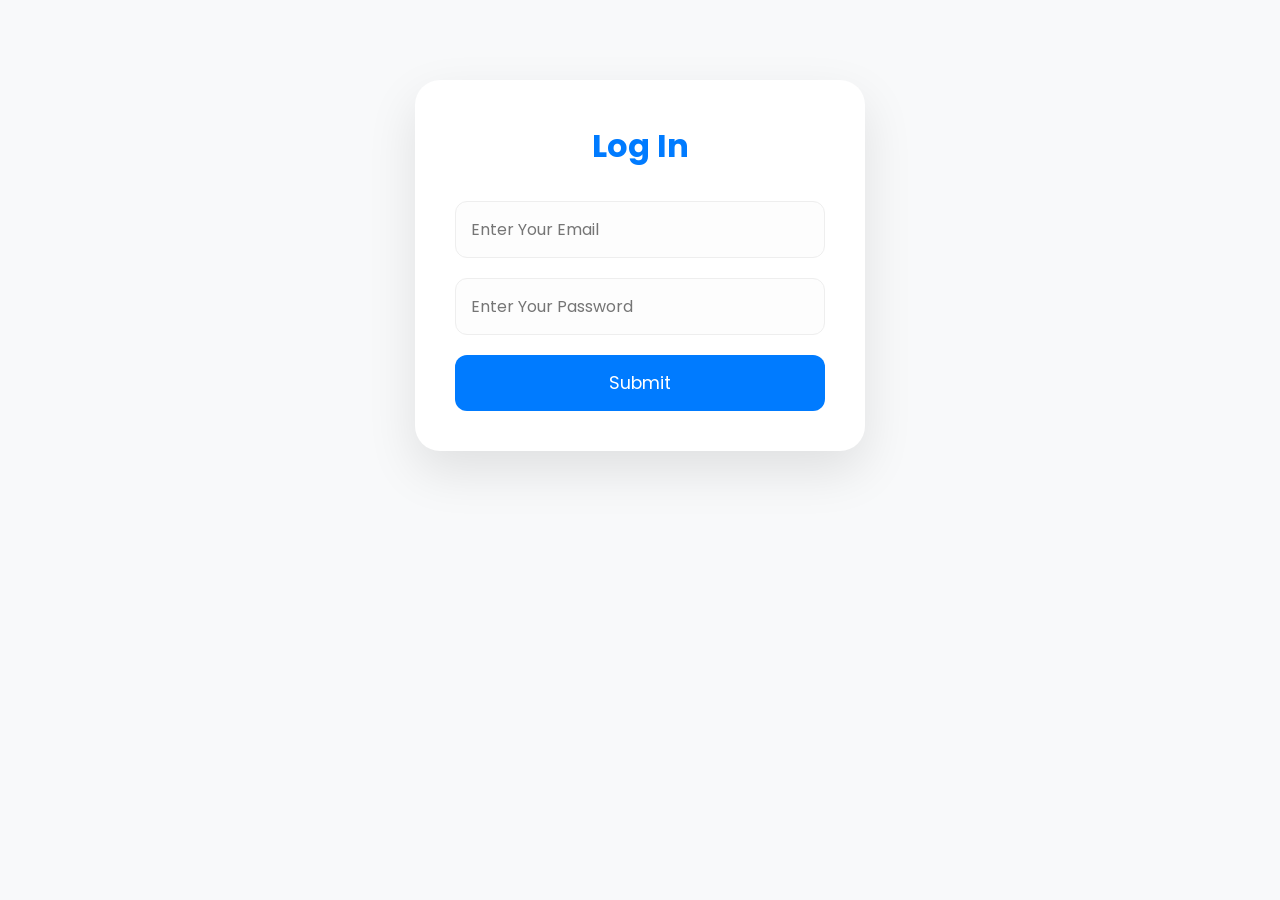
<file: login.html>
<!DOCTYPE html>
<html lang="en">
<head>
    <meta charset="UTF-8">
    <meta name="viewport" content="width=device-width, initial-scale=1.0">
    <title>QZ Log In</title>
</head>
<link rel="stylesheet" href="./qamar.css">
<body>
    <div class="form">
        <h1>Log In</h1>
        <form action="">
            <input type="email" placeholder="Enter Your Email"><br>
            <input type="password" placeholder="Enter Your Password">
        </form>
        <button class="form-btn">Submit</button>
    </div>
</body>
</html>
</file>
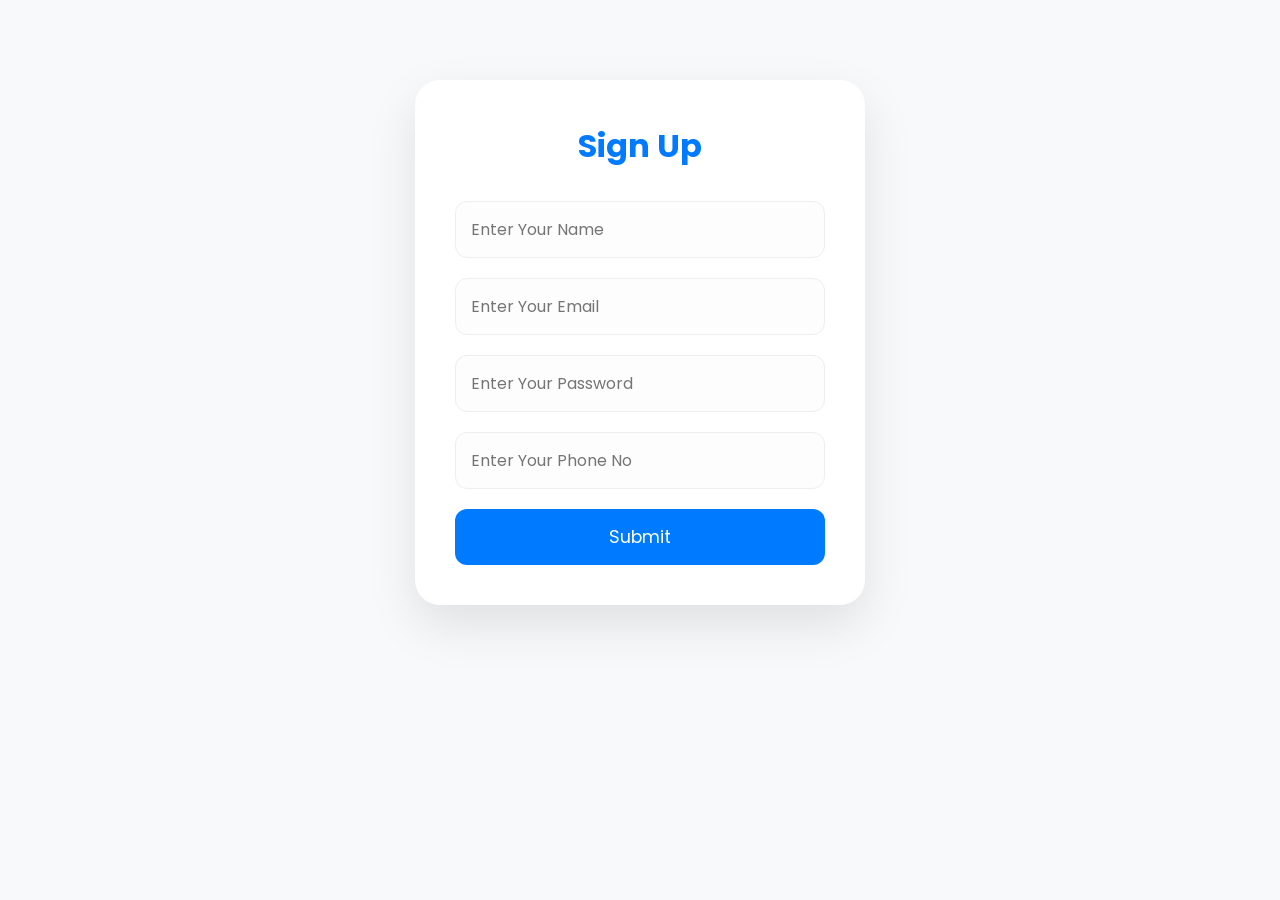
<file: signup.html>
<!DOCTYPE html>
<html lang="en">
<head>
    <meta charset="UTF-8">
    <meta name="viewport" content="width=device-width, initial-scale=1.0">
    <title>QZ Sign Up</title>
</head>
<link rel="stylesheet" href="./qamar.css">
<body>
    <div class="form">
        <h1>Sign Up</h1>
        <form action="">
            <input type="text" placeholder="Enter Your Name"><br>
            <input type="email" placeholder="Enter Your Email"><br>
            <input type="password" placeholder="Enter Your Password"><br>
            <input type="number" placeholder="Enter Your Phone No"><br>
        </form>
        <button class="form-btn">Submit</button>
    </div>
</body>
</html>
</file>
<file: qamar.css>
/* --- General Resets & Google Fonts --- */
@import url('https://fonts.googleapis.com/css2?family=Poppins:wght@300;400;600&display=swap');

* {
    margin: 0;
    padding: 0;
    box-sizing: border-box;
    font-family: 'Poppins', sans-serif;
}

body {
    background-color: #f8f9fa;
    color: #333;
    line-height: 1.6;
}

/* --- Navigation Bar --- */
nav {
    background: #ffffff;
    padding: 15px 5%;
    box-shadow: 0 2px 15px rgba(0,0,0,0.1);
    position: sticky;
    top: 0;
    z-index: 1000;
}

.nav-items {
    display: flex;
    justify-content: space-between;
    align-items: center;
}

.logo-img {
    height: 60px;
    transition: transform 0.3s;
    border-radius: 300px;
}

.logo-img:hover {
    transform: scale(1.05);
}

.nav-links ul {
    display: flex;
    list-style: none;
    gap: 30px;
}

.nav-links a {
    text-decoration: none;
    color: #444;
    font-weight: 500;
    font-size: 1.1rem;
    transition: color 0.3s;
}

.nav-links a:hover {
    color: #007bff;
}

/* --- Buttons --- */
.nav-btn .btn-1, .nav-btn .btn-2 {
    padding: 10px 25px;
    border-radius: 30px;
    border: none;
    cursor: pointer;
    font-weight: 600;
    transition: 0.3s;
    margin-left: 10px;
}

.btn-1 {
    background: transparent;
    border: 2px solid #007bff !important;
    color: #007bff;
}

.btn-1:hover {
    background: #007bff;
    color: white;
}

.btn-2 {
    background: #007bff;
    color: white;
}

.btn-2:hover {
    background: #0056b3;
}

/* --- Banner --- */
.banner-img {
    width: 100%;
    height: 500px;
    object-fit: cover;
    border-radius: 0 0 50px 50px;
}

/* --- Categories Section --- */
section {
    padding: 60px 5%;
}

.cat-h1, .p-h1 {
    text-align: center;
    margin-bottom: 40px;
    font-size: 2.5rem;
    font-weight: 700;
    color: #222;
}

.categories {
    display: flex;
    justify-content: center;
    flex-wrap: wrap;
    gap: 40px;
}

.cat-img {
    width: 180px;
    height: 180px;
    border-radius: 50%;
    object-fit: cover;
    border: 4px solid #fff;
    box-shadow: 0 10px 20px rgba(0,0,0,0.1);
    transition: 0.4s;
}

.cat-img:hover {
    transform: scale(1.1) rotate(5deg);
}

.categories h2 {
    margin-top: 15px;
    font-size: 1.2rem;
}

/* --- Product Grid --- */
.products {
    display: grid;
    grid-template-columns: repeat(auto-fill, minmax(280px, 1fr));
    gap: 35px;
}

.product {
    background: #fff;
    padding: 25px;
    border-radius: 20px;
    box-shadow: 0 5px 15px rgba(0,0,0,0.05);
    text-align: center;
    transition: 0.3s;
}

.product:hover {
    transform: translateY(-10px);
    box-shadow: 0 15px 30px rgba(0,0,0,0.1);
}

.product img {
    width: 100%;
    height: 220px;
    object-fit: contain;
    margin-bottom: 20px;
}

.product h2 {
    font-size: 1.4rem;
    margin-bottom: 10px;
}

.product p {
    font-size: 0.95rem;
    color: #777;
    margin-bottom: 20px;
    height: 60px;
    overflow: hidden;
}

.div-btn button {
    background: #28a745;
    color: white;
    border: none;
    padding: 12px;
    border-radius: 10px;
    cursor: pointer;
    width: 100%;
    font-size: 1rem;
    font-weight: 600;
    transition: 0.3s;
}

.div-btn button:hover {
    background: #218838;
}

/* --- Forms (Login/Signup) --- */
.form {
    width: 100%;
    max-width: 450px;
    margin: 80px auto;
    background: white;
    padding: 40px;
    border-radius: 25px;
    box-shadow: 0 20px 50px rgba(0,0,0,0.1);
    text-align: center;
}

.form h1 {
    margin-bottom: 30px;
    color: #007bff;
}

.form input {
    padding: 15px;
    border: 1px solid #eee;
    width: 100%;
    margin-bottom: 20px;
    background: #fdfdfd;
    border-radius: 12px;
    font-size: 1rem;
    transition: 0.3s;
}

.form input:focus {
    outline: none;
    border-color: #007bff;
    background: #fff;
}

.form-btn {
    width: 100%;
    background: #007bff;
    color: white;
    padding: 15px;
    border: none;
    border-radius: 12px;
    font-size: 1.1rem;
    cursor: pointer;
    transition: 0.3s;
}

.form-btn:hover {
    background: #0056b3;
}

/* --- Footer --- */
footer {
    background: #1a1a1a;
    color: white;
    padding: 60px 5% 30px;
    margin-top: 50px;
}

.footer {
    display: grid;
    grid-template-columns: repeat(auto-fit, minmax(200px, 1fr));
    gap: 40px;
    border-bottom: 1px solid #333;
    padding-bottom: 40px;
}

.footer-links p {
    margin-bottom: 12px;
    font-size: 0.9rem;
    color: #aaa;
    cursor: pointer;
    transition: 0.3s;
}

.footer-links p:hover {
    color: #007bff;
    padding-left: 5px;
}

/* --- Icons --- */
.icons {
    display: flex;
    justify-content: center;
    gap: 20px;
    margin-top: 20px;
}

.fa {
    font-size: 25px;
    width: 50px;
    height: 50px;
    line-height: 50px !important;
    text-align: center;
    border-radius: 50%;
    background: #fff;
    color: #007bff !important;
    text-decoration: none;
    transition: 0.3s;
}

.fa:hover {
    background: #007bff;
    color: #fff !important;
    transform: translateY(-5px);
}

/* --- Mobile Responsiveness --- */
@media (max-width: 768px) {
    .nav-items {
        flex-direction: column;
        gap: 20px;
    }
    .nav-links ul {
        gap: 15px;
    }
    .banner-img {
        height: 250px;
    }
    .cat-h1, .p-h1 {
        font-size: 1.8rem;
    }
}


/* About Page Specific Styles */
.about-section {
    padding: 80px 10%;
    background: linear-gradient(rgba(255,255,255,0.9), rgba(255,255,255,0.9)), url('./images/about-bg.jpg');
    background-size: cover;
    text-align: center;
}

.about-info h1 {
    font-size: 3rem;
    color: #007bff;
    margin-bottom: 20px;
}

.about-info p {
    max-width: 800px;
    margin: 0 auto 40px;
    font-size: 1.1rem;
    color: #555;
}

.about-features {
    display: flex;
    gap: 20px;
    justify-content: center;
    flex-wrap: wrap;
}

.feature-card {
    background: white;
    padding: 30px;
    border-radius: 15px;
    box-shadow: 0 10px 30px rgba(0,0,0,0.05);
    width: 300px;
    transition: 0.3s;
}

.feature-card:hover {
    background: #007bff;
    color: white;
}

.feature-card h3 {
    margin-bottom: 15px;
}

/* Contact Page Specific Styles */
.contact-container {
    padding: 60px 10%;
}

.contact-header {
    text-align: center;
    margin-bottom: 50px;
}

.contact-header h1 {
    font-size: 3rem;
    color: #007bff;
}

.contact-content {
    display: grid;
    grid-template-columns: 1fr 1fr;
    gap: 50px;
    align-items: center;
}

.contact-form {
    background: white;
    padding: 40px;
    border-radius: 20px;
    box-shadow: 0 10px 30px rgba(0,0,0,0.05);
}

.contact-info h3 {
    font-size: 2rem;
    margin-bottom: 20px;
}

.social-icons-grid {
    display: grid;
    grid-template-columns: repeat(3, 60px);
    gap: 15px;
    margin-top: 30px;
}

@media (max-width: 768px) {
    .contact-content {
        grid-template-columns: 1fr;
    }
}
</file>
